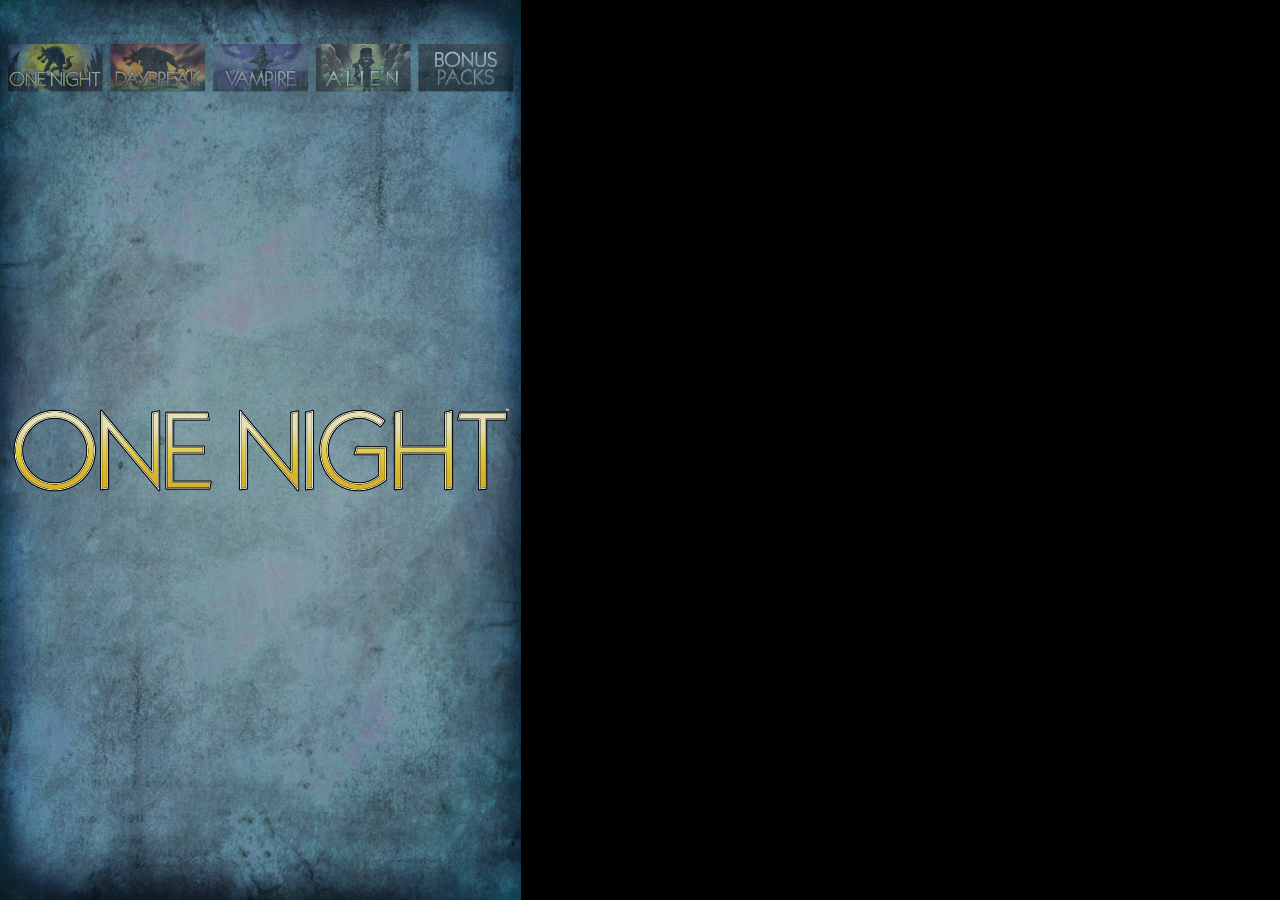
<file: index.html>
<!DOCTYPE html>
<html>
	<head>
		<title>One Night Before</title>
		<meta name="viewport" content="width=device-width, minimal-ui, initial-scale=1.0, maximum-scale=1.0, minimum-scale=1.0, user-scalable = no">
		<meta name="HandheldFriendly" content="true" />
		<meta name="mobile-web-app-capable" content="yes" />
		<meta name="apple-mobile-web-app-capable" content="yes">
		<meta name="apple-mobile-web-app-status-bar-style" content="black-translucent">
		<meta name="apple-mobile-web-app-title" content="Before...">
		<link rel="apple-touch-icon" href="assets/Icon-ldpi.png"><!-- App Store 	1024px × 1024px -->
		<link rel="apple-touch-icon" sizes="76x76" href="assets/Icon-mdpi.png">
		<link rel="apple-touch-icon" sizes="120x120" href="assets/Icon-hdpi.png"><!-- 120px × 120px (60pt × 60pt @2x) -->
		<link rel="apple-touch-icon" sizes="152x152" href="assets/Icon-xhdpi.png"><!-- iPad, iPad mini 	152px × 152px (76pt × 76pt @2x) -->
		<link rel="apple-touch-icon" sizes="167x167" href="assets/Icon-xxhdpi.png.png"><!-- iPad Pro 	167px × 167px (83.5pt × 83.5pt @2x) -->
		<link rel="apple-touch-icon" sizes="180x180" href="assets/Icon-xxxhdpi.png.png"><!-- iPhone 	180px × 180px (60pt × 60pt @3x) -->
		<!-- <link rel="apple-touch-startup-image" href="Splash-568h_en.png">
		<link rel="apple-touch-startup-image" href="Splash-568h_en.png" media="screen and (min-device-width: 481px) and (max-device-width: 2048px) and (orientation:portrait)"> -->
		<!-- <link rel="apple-touch-startup-image" href="Splash-568h_en.png" media="screen and (min-device-width: 481px) and (max-device-width: 1024px) and (orientation:portrait)" /> -->
		<!-- iPhone 7 Plus, iPhone 6s Plus 	1080px × 1920px 	1920px × 1080px -->
		<!-- iPhone 7, iPhone 6s 	750px × 1334px 	1334px × 750px -->
		<!-- iPhone SE 	640px × 1136px 	1136px × 640px -->
		<!-- 12.9-inch iPad Pro 	2048px × 2732px 	2732px × 2048px -->
		<!-- 9.7-inch iPad Pro, iPad Air 2, iPad mini 4, iPad mini 2 	1536px × 2048px 	2048px × 1536px	 -->
		<link rel="stylesheet" type="text/css" href="style.css">
		<script type="text/javascript" src="phaser.min.js"></script>
        <script type="text/javascript" src="game.js"></script>
    </head>
    <body>
		<div class="fontLoader" style="font-family: KabelBook;">-</div>
	</body>
</html>
</file>
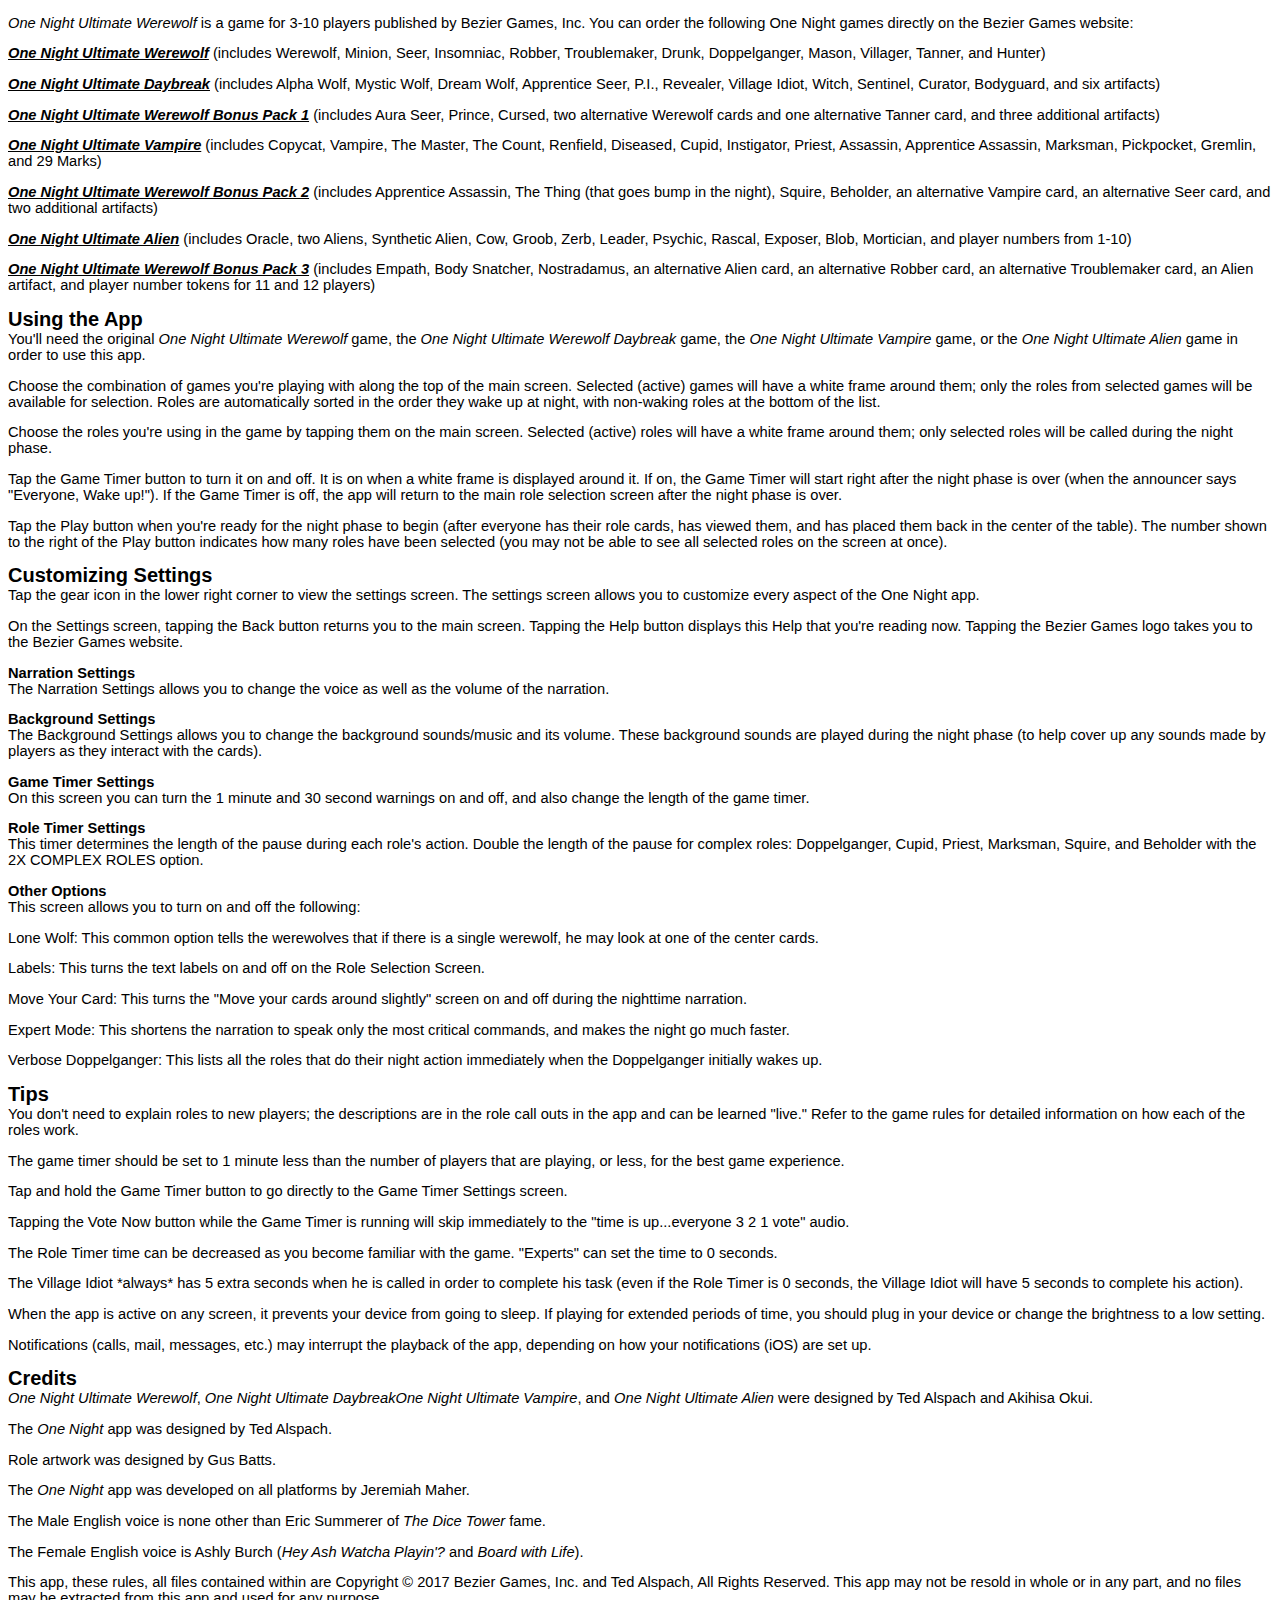
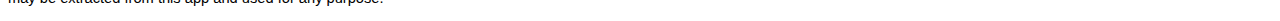
<file: assets/help_content_en.html>
<!DOCTYPE html PUBLIC "-//W3C//DTD XHTML 1.0 Transitional//EN" "http://www.w3.org/TR/xhtml1/DTD/xhtml1-transitional.dtd">
<html xmlns="http://www.w3.org/1999/xhtml">

<head>
<title>One Night App Help</title>
<meta name="viewport" content="width=290" />
</head>

<body link="#000000" style="font-family:Helvetica,sans-serif;font-size:11.0pt">
<div>
<p><em>One Night Ultimate Werewolf</em> is a game for 3-10 players published by Bezier Games, Inc. You can order the following One Night games directly on the Bezier Games website:</p>
<p><strong><em><a href="http://beziergames.com/collections/one-night-ultimate-werewolf">One Night Ultimate Werewolf</a></em></strong> (includes Werewolf, Minion, Seer, Insomniac, Robber, Troublemaker, Drunk, Doppelganger, Mason, Villager, Tanner, and Hunter)</p>
<p><strong><em><a href="http://beziergames.com/collections/one-night-ultimate-werewolf">One Night Ultimate  Daybreak</a></em></strong> (includes Alpha Wolf, Mystic Wolf, Dream Wolf, Apprentice Seer, P.I., Revealer, Village Idiot, Witch, Sentinel, Curator, Bodyguard, and six artifacts)</p>
<p><strong><em><a href="http://beziergames.com/collections/one-night-ultimate-werewolf">One Night Ultimate Werewolf Bonus Pack 1</a></em></strong> (includes Aura Seer, Prince, Cursed, two alternative Werewolf cards and one alternative Tanner card, and three additional artifacts)</p>
<p><strong><em><a href="http://beziergames.com/collections/one-night-ultimate-werewolf">One Night Ultimate Vampire</a></em></strong> (includes Copycat, Vampire, The Master, The Count, Renfield, Diseased, Cupid, Instigator, Priest, Assassin, Apprentice Assassin, Marksman, Pickpocket, Gremlin, and 29 Marks)</p>
<p><strong><em><a href="http://beziergames.com/collections/one-night-ultimate-werewolf">One Night Ultimate Werewolf Bonus Pack 2</a></em></strong> (includes Apprentice Assassin, The Thing (that goes bump in the night), Squire, Beholder, an alternative Vampire card, an alternative Seer card, and two additional artifacts)</p>
<p><strong><em><a href="http://beziergames.com/collections/one-night-ultimate-werewolf">One Night Ultimate Alien</a></em></strong> (includes Oracle, two Aliens, Synthetic Alien, Cow, Groob, Zerb, Leader, Psychic, Rascal, Exposer, Blob, Mortician, and player numbers from 1-10)</p>
<p><strong><em><a href="http://beziergames.com/collections/one-night-ultimate-werewolf">One Night Ultimate Werewolf Bonus Pack 3</a></em></strong> (includes Empath, Body Snatcher, Nostradamus, an alternative Alien card, an alternative Robber card, an alternative Troublemaker card, an Alien artifact, and player number tokens for 11 and 12 players)</p>
<p><strong><span style="font-size:15.0pt">Using the App</span></strong><br />
You'll need the original <em>One Night Ultimate Werewolf</em> game, the <em>One Night Ultimate Werewolf Daybreak</em> game, the <em>One Night Ultimate Vampire</em> game, or the <em>One Night Ultimate Alien</em> game in order to use this app.</p>
<p>Choose the combination of games you're playing with along the top of the main screen. Selected (active) games will have a white frame around them; only the roles from selected games will be available for selection. Roles are automatically sorted in the order they wake up at night, with non-waking roles at the bottom of the list.</p>
<p>Choose the roles you're using in the game by tapping them on the main screen. Selected (active) roles will have a white frame around them; only selected roles will be called during the night phase.</p>
<p>Tap the Game Timer button to turn it on and off. It is on when a white frame is displayed around it. If on, the Game Timer will start right after the night phase is over (when the announcer says "Everyone, Wake up!"). If the Game Timer is off, the app will return to the main role selection screen after the night phase is over.</p>
<p>Tap the Play button when you're ready for the night phase to begin (after everyone has their role cards, has viewed them, and has placed them back in the center of the table). The number shown to the right of the Play button indicates how many roles have been selected (you may not be able to see all selected roles on the screen at once).</p>
<p><strong><span style="font-size:15.0pt">Customizing Settings</span></strong><br />
Tap the gear icon in the lower right corner to view the settings screen. The settings screen allows you to customize every aspect of the One Night app.</p>
<p>On the Settings screen, tapping the Back button returns you to the main screen. Tapping the Help button displays this Help that you're reading now. Tapping the Bezier Games logo takes you to the Bezier Games website.</p>
<p><strong>Narration Settings</strong><br />
The Narration Settings allows you to change the voice as well as the volume of the narration.</p>
<p><strong>Background Settings</strong><br />
The Background Settings allows you to change the background sounds/music and its volume. These background sounds are played during the night phase (to help cover up any sounds made by players as they interact with the cards).</p>
<p><strong>Game Timer Settings</strong><br />
On this screen you can turn the 1 minute and 30 second warnings on and off, and also change the length of the game timer.</p>
<p><strong>Role Timer Settings</strong><br />
This timer determines the length of the pause during each role's action. Double the length of the pause for complex roles: Doppelganger, Cupid, Priest, Marksman, Squire, and Beholder with the 2X COMPLEX ROLES option.</p>
<p><strong>Other Options</strong><br />
This screen allows you to turn on and off the following:</p>
<p>Lone Wolf: This common option tells the werewolves that if there is a single werewolf, he may look at one of the center cards.</p>
<p>Labels: This turns the text labels on and off on the Role Selection Screen.</p>
<p>Move Your Card: This turns the "Move your cards around slightly" screen on and off during the nighttime narration.</p>
<p>Expert Mode: This shortens the narration to speak only the most critical commands, and makes the night go much faster.</p>
<p>Verbose Doppelganger: This lists all the roles that do their night action immediately when the Doppelganger initially wakes up.</p>
<p><strong><span style="font-size:15.0pt">Tips</span></strong><br />
You don't need to explain roles to new players; the descriptions are in the role call outs in the app and can be learned "live." Refer to the game rules for detailed information on how each of the roles work.</p>
<p>The game timer should be set to 1 minute less than the number of players that are playing, or less, for the best game experience.</p>
<p>Tap and hold the Game Timer button to go directly to the Game Timer Settings screen.</p>
<p>Tapping the Vote Now button while the Game Timer is running will skip immediately to the "time is up...everyone 3 2 1 vote" audio.</p>
<p>The Role Timer time can be decreased as you become familiar with the game. "Experts" can set the time to 0 seconds.</p>
<p>The Village Idiot *always* has 5 extra seconds when he is called in order to complete his task (even if the Role Timer is 0 seconds, the Village Idiot will have 5 seconds to complete his action).</p>
<p>When the app is active on any screen, it prevents your device from going to sleep. If playing for extended periods of time, you should plug in your device or change the brightness to a low setting.</p>
<p>Notifications (calls, mail, messages, etc.) may interrupt the playback of the app, depending on how your notifications (iOS) are set up.</p>
<p><strong><span style="font-size:15.0pt">Credits</span></strong><br />
<em>One Night Ultimate Werewolf</em>, <em>One Night Ultimate Daybreak</em><em>One Night Ultimate Vampire</em>, and <em>One Night Ultimate Alien</em> were designed by Ted Alspach and Akihisa Okui.</p>
<p>The <em>One Night </em> app was designed by Ted Alspach.</p>
<p>Role artwork was designed by Gus Batts.</p>
<p>The <em>One Night </em> app was developed on all platforms by Jeremiah Maher.</p>
<p>The Male English voice is none other than Eric Summerer of <em>The Dice Tower</em> fame.</p>
<p>The Female English voice is Ashly Burch (<em>Hey Ash Watcha Playin'?</em> and <em>Board with Life</em>).</p>
<p>This app, these rules, all files contained within are Copyright &copy; 2017 Bezier Games, Inc. and Ted Alspach, All Rights Reserved. This app may not be resold in whole or in any part, and no files may be extracted from this app and used for any purpose.</p>
</div>
</body>

</html>
</file>
<file: style.css>
html, body {
    position: fixed;
    border: 0px;
    overflow: hidden;
    padding: 0px;
    margin: 0px;
    background: #000;
}
.fontLoader {
    position: absolute;
    left: -1000px;
    visibility: hidden;
}
@font-face {
    font-family: 'KabelBook';
    src: url('assets/KabelBook.ttf');
    font-weight: normal;
    font-style: normal;
}
</file>
